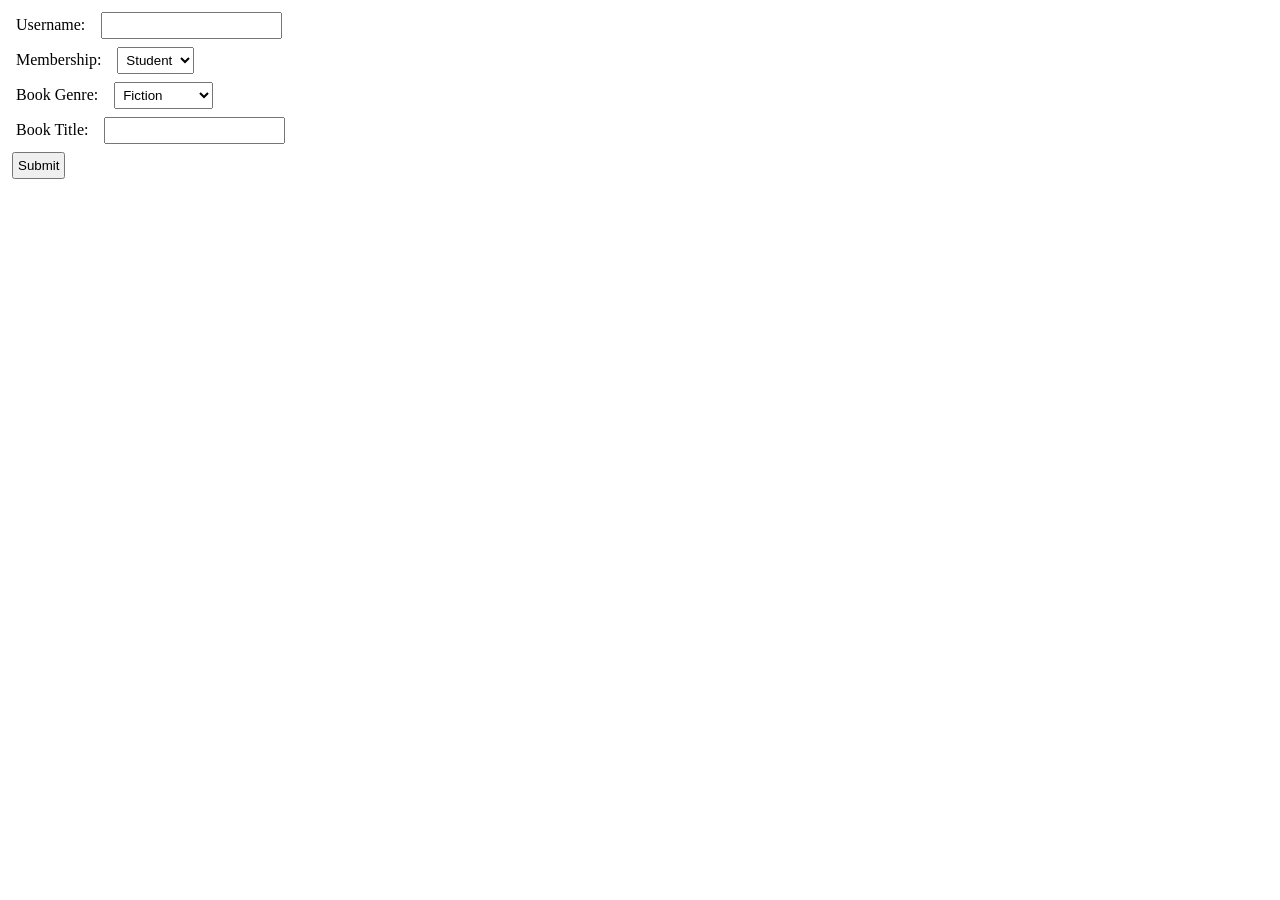
<file: bookstore/EX4/index.html>
<!doctype html>
<html lang="en">
  <head>
    <meta charset="UTF-8" />
    <meta name="viewport" content="width=device-width, initial-scale=1.0" />
    <title>Document</title>
    <script src="app.js" defer></script>
    <link rel="stylesheet" href="style.css">
  </head>
  <body>
    <form action="">
      <label for="username">Username: </label>
      <input type="text" id="username" /><br />

      <label for="membership">Membership: </label>
      <select id="membership">
        <option value="student">Student</option>
        <option value="regular">Regular</option></select
      ><br />

      <label for="genre">Book Genre: </label>
      <select id="genre">
        <option value="fiction">Fiction</option>
        <option value="non-fiction">Non-Fiction</option></select
      ><br />

      <label for="title">Book Title: </label>
      <input type="text" id="title" /><br />
      <button type="submit">Submit</button>

      <div class="result-card"></div>
    </form>
  </body>
</html>
</file>
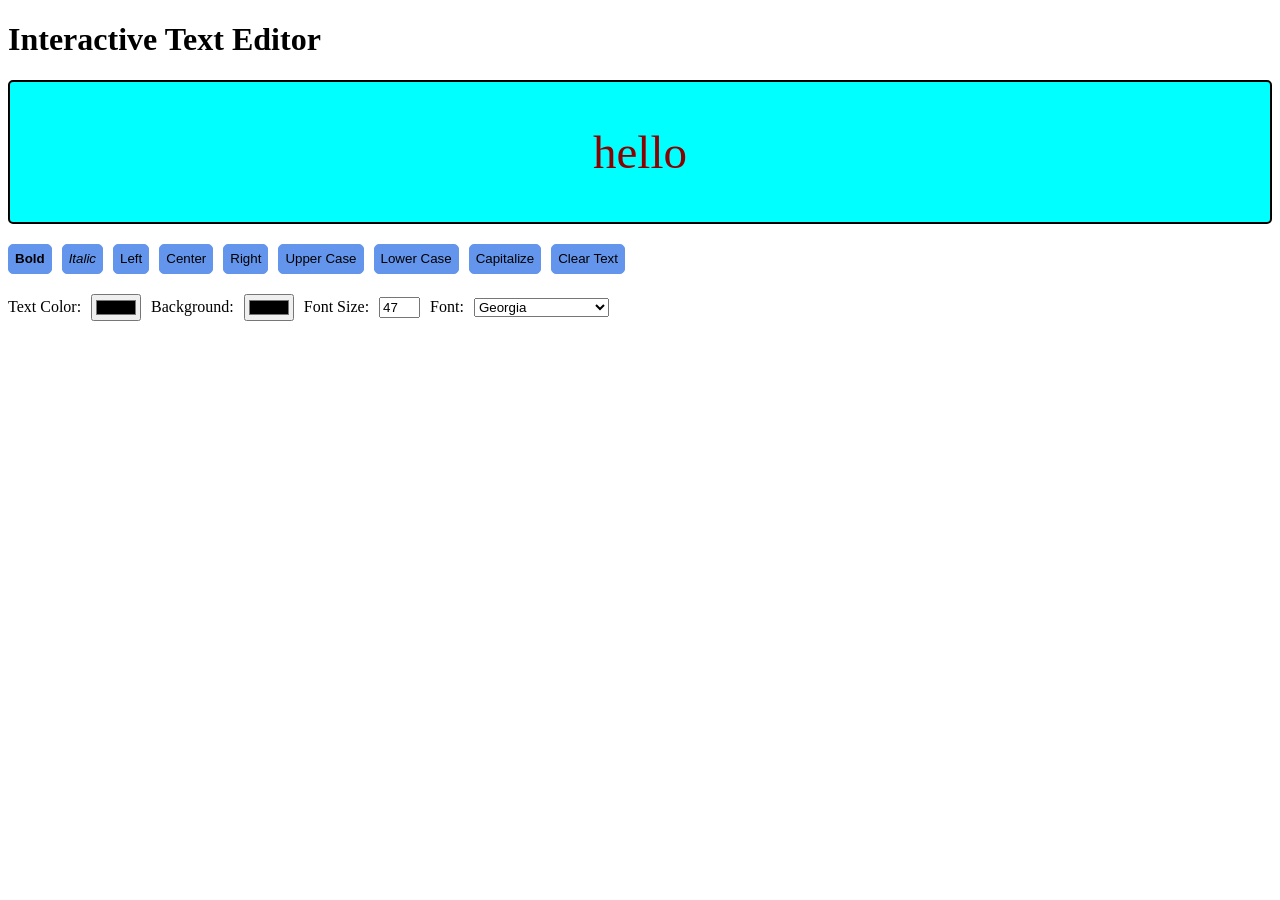
<file: Exercises/Task_3/Advance/3/index.html>
<!doctype html>
<html lang="en">
  <head>
    <meta charset="UTF-8" />
    <meta name="viewport" content="width=device-width, initial-scale=1.0" />
    <title>Document</title>
    <script src="app.js" defer></script>
    <link rel="stylesheet" href="style.css" />
  </head>
  <body>
    <h1>Interactive Text Editor</h1>

    <div class="div-1">hello</div>

    <div class="btns">
      <button class="btn-1" type="button">Bold</button>
      <button class="btn-2" type="button">Italic</button>
      <button id="left" type="button">Left</button>
      <button id="center" type="button">Center</button>
      <button id="right" type="button">Right</button>
      <button id="upperCase" type="button">Upper Case</button>
      <button id="lowerCase" type="button">Lower Case</button>
      <button id="capital" type="button">Capitalize</button>
      <button id="clear" type="button">Clear Text</button>
    </div>

    <div class="div-2">
      <label for="color-picker">Text Color: </label>
      <input type="color" name="color" id="color-picker" value="darkred" />

      <label for="bcolor-picker">Background: </label>
      <input
        type="color"
        name="bcolor"
        id="bcolor-picker"
        value="cornflowerblue"
      />

      <label for="font-size">Font Size: </label>
      <input type="text" id="font-size" size="3" value="47" />

      <label for="font-family">Font: </label>
      <select id="font-family">
        <option value="Georgia">Georgia</option>
        <option value="Arial">Arial</option>
        <option value="Times New Roman">Times New Roman</option>
      </select>
    </div>
  </body>
</html>
</file>
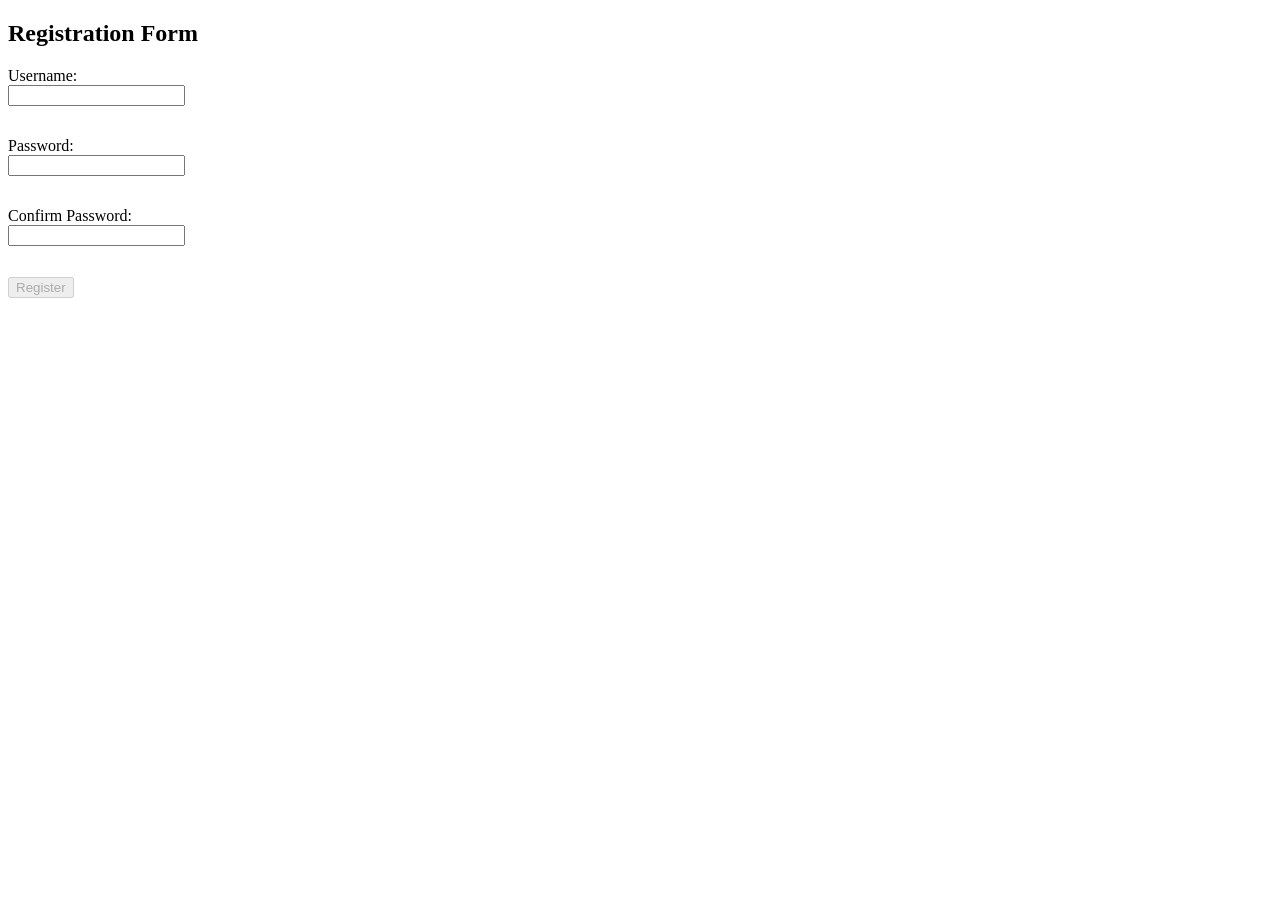
<file: Exercises/Task_3/Mid/1/index.html>
<!doctype html>
<html lang="en">
  <head>
    <meta charset="UTF-8" />
    <meta name="viewport" content="width=device-width, initial-scale=1.0" />
    <title>Document</title>
    <script src="app.js" defer></script>
    <link rel="stylesheet" href="style.css">
  </head>
  <body>
    <h2>Registration Form</h2>
    <form id="form">
      <label for="username">Username:</label><br />
      <input type="text" id="username" />
      <p class="req"></p>

      <label for="pass">Password:</label><br />
      <input type="password" id="pass" />
      <p class="req"></p>

      <label for="repass">Confirm Password:</label><br />
      <input type="password" id="repass" />
      <p class="req"></p>

      <button type="button" disabled>Register</button>
    </form>
  </body>
</html>
</file>
<file: bookstore/EX4/style.css>
form * {
  margin: 4px;
  padding: 4px;
}
</file>
<file: Exercises/Task_3/Advance/3/style.css>
.div-1 {
  background-color: cyan;
  color: darkred;
  font-size: 47px;
  font-family: "Georgia";
  text-align: center;
  border-radius: 5px;
  height: 120px;
  line-height: 120px;
  border: 2px solid black;
  margin-bottom: 20px;
  padding: 10px;

}

.btns {

    display: flex;
    flex-wrap: wrap;
    gap: 10px;
    margin-bottom: 20px;
}

button {
  font-weight: normal;
  background-color:cornflowerblue;
  
  border-radius: 5px;
  border: 1px solid cornflowerblue;
  width: fit-content;
  text-align: center;
  height: 30px;
}

.btn-1 {
  font-weight: bold;
}
.btn-2 {
  font-style: italic;
}

.div-2 {

    display: flex;
    gap: 10px;
    align-items: center;
    flex-direction: row;
    flex-wrap: wrap;
}
</file>
<file: Exercises/Task_3/Mid/1/style.css>
label {
    margin-bottom: 10px;
}
</file>
